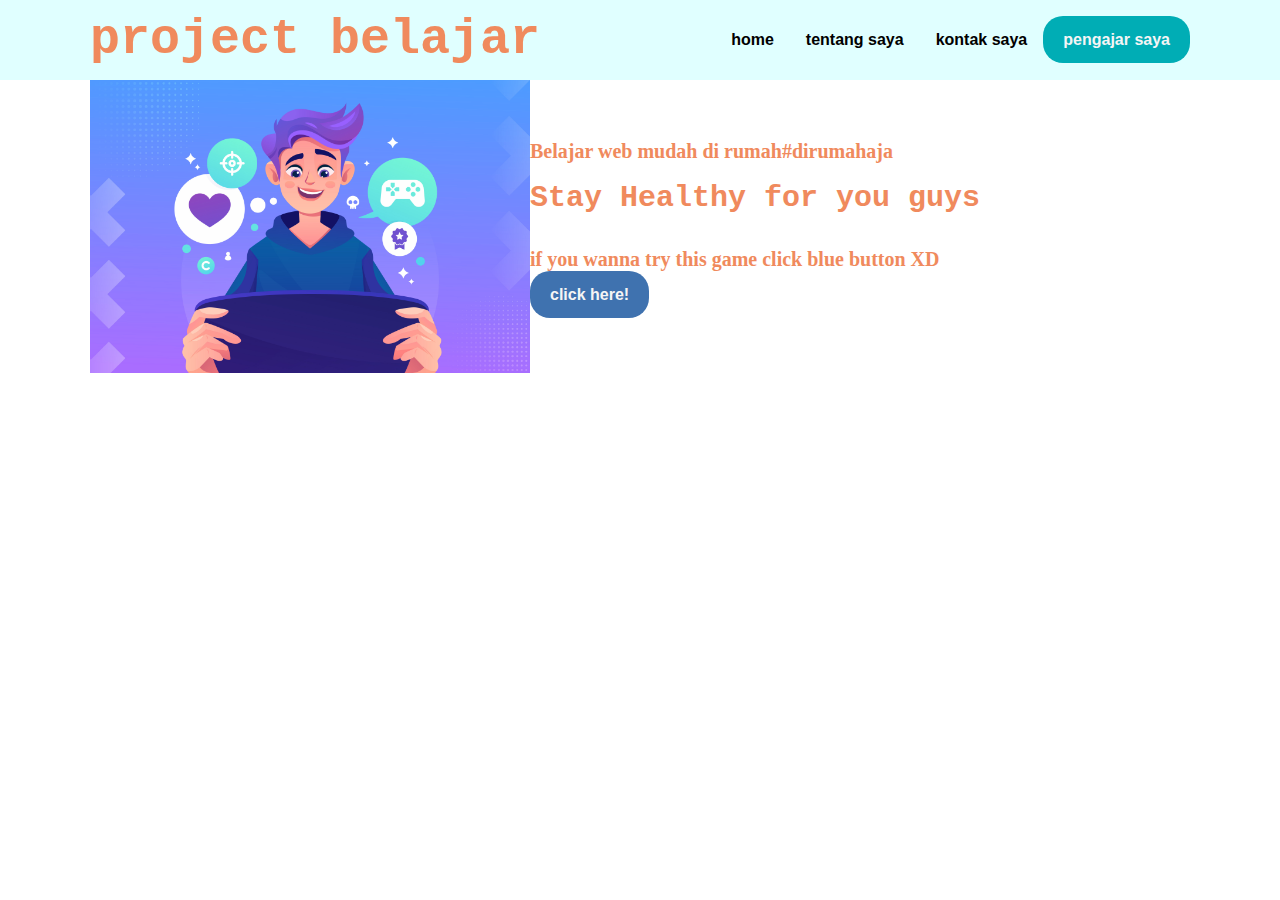
<file: blog.html>
<!DOCTYPE html>
<html lang="en">
<head>
    <meta charset="UTF-8">
    <meta http-equiv="X-UA-Compatible" content="IE=edge">
    <meta name="viewport" content="width=device-width, initial-scale=1.0">
    <link rel="stylesheet" href="style.css">
    <title>Blog Belajar Programming Aditya</title>
</head>
<body>
    <nav>
        <div class="wrapper">
        <div class="logo"><a href="">project belajar</a></div>
        <div class="menu">
        <ul>
            <li><a href="#home">home</a></li>
            <li><a href="#aboutme">tentang saya</a></li>
            <li><a href="#contactme">kontak saya</a></li>
            <li><a href="" class="tbl-hijau">pengajar saya</a></li>
        </ul></div>
    </div>
    </nav>
    <div class="wrapper">
        <section id="home">
            <img src="img/3726585.jpg" width="40%"/>
            <div class="kolom">
            <p class="deskripsi">Belajar web mudah di rumah#dirumahaja</p>
            <h2>Stay Healthy for you guys</h2>
            <p class="deskripsi">if you wanna try this game click blue button XD</p>   
            <p><a href="https://www.typinggames.zone/typingattack" class="tbl-biru" target="_blank">click here!</a></p>
        </div>
        </section>
    </div>
    
</body>
</html>
</file>
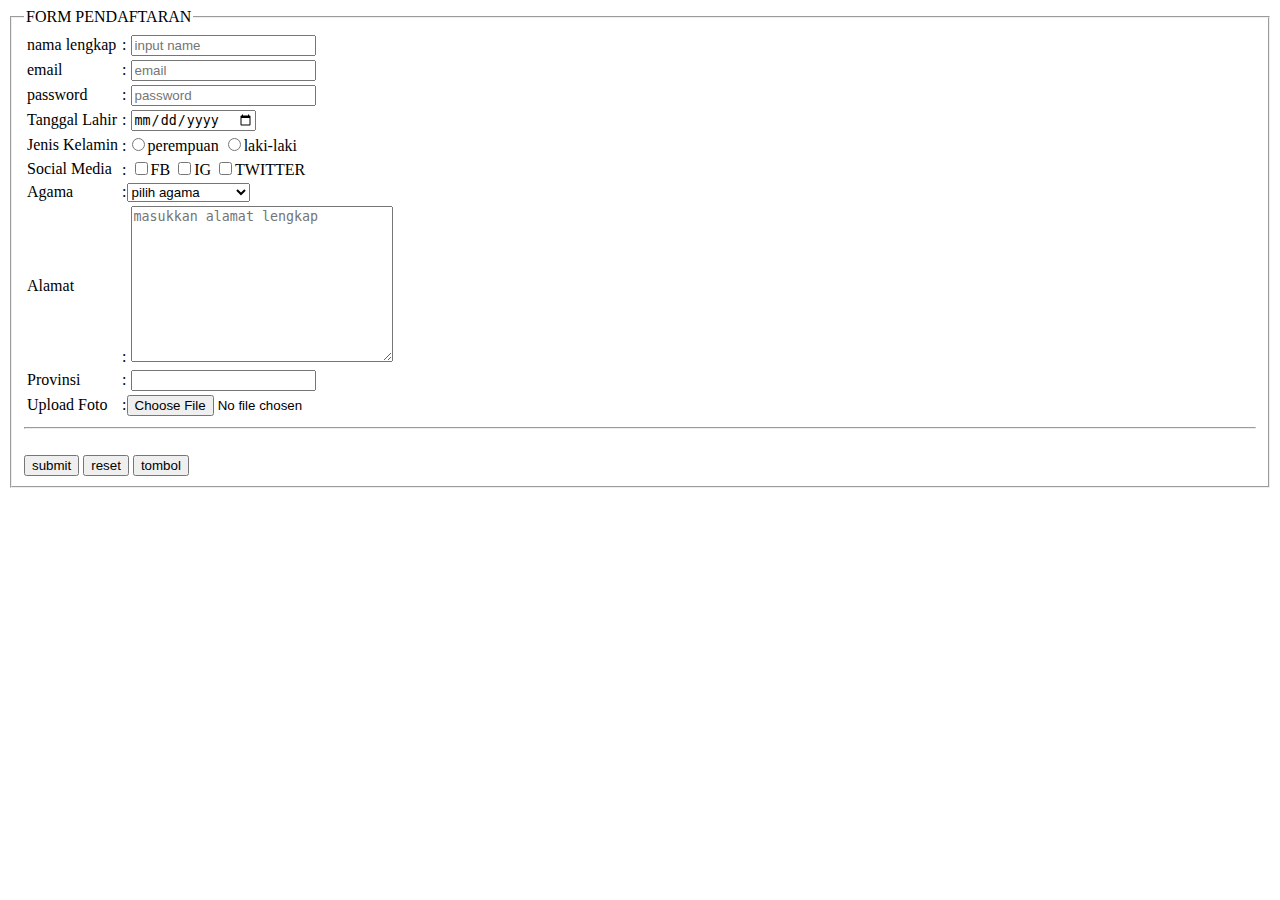
<file: form.html>
<!DOCTYPE html>
<html lang="en">
<head>
    <meta charset="UTF-8">
    <meta http-equiv="X-UA-Compatible" content="IE=edge">
    <meta name="viewport" content="width=device-width, initial-scale=1.0">
    <title>Document</title>
</head>
<body>
    <form action="#" method="post">
        <fieldset>
            <legend>FORM PENDAFTARAN</legend>
            <table>
                <tr>
                    <td><label for="">nama lengkap</td></label>
                    <td>: <input type="nama" name="nama" id="nama" placeholder="input name"></td>
                </tr>
                <tr>
                    <td><label for="">email</td></label>
                    <td>: <input type="email" name="txt_email" id="txt_email" placeholder="email"></td>
                </tr>
                <tr>
                    <td><label for="">password</td></label>
                    <td>: <input type="password" name="txt_pswd" id="txt_pswd" placeholder="password"></td>
                </tr>
                <tr>
                    <td>Tanggal Lahir</td>
                    <td>: <input type="date" name="tgL_lahir" id="tgl_lahir"></td>
                </tr>
                <tr>
                    <td>Jenis Kelamin</td>
                    <td>:<input type="radio" name="JK" id="JK" value="P">perempuan
                    <input type="radio" name="JK" id="JK" value="l">laki-laki
                </td>
                </tr>
                <tr>
                    <td>Social Media</td>
                    <td>:
                    <input type="checkbox" name="cek_fb" id="cek_fb" value="FB">FB
                    <input type="checkbox" name="cek_ig" id="cek_ig" value="IG">IG
                    <input type="checkbox" name="cek_tw" id="cek_tw" value="TWITTER">TWITTER
                    </td>
                </tr>
                <tr>
                    <td>Agama</td>
                    <td>:<select name="agama" id="agama">
                          <option value="">pilih agama</option>
                          <option value="Islam">Islam</option>
                          <option value="Kristen">Kristen protestan</option>
                          <option value="katolik">Kristen katolik</option>
                          <option value="hindu">Hindu</option>
                          <option value="Budha">Budha</option>
                        </select>
                    </td>
                </tr>
                <tr>
                    <td>Alamat</td>
                    <td>: <textarea name="alamat" id="alamat" cols="30" rows="10" placeholder="masukkan alamat lengkap"></textarea></td>
                </tr>
                <tr>
                    <td>Provinsi</td>
                    <td>:
                        <input list="listprovinsi" nama="provinsi"/>
                        <datalist id="listprovinsi">
                            <option value="jawa timur">jatim</option>
                            <option value="jawa barat">jabar</option>
                            <option value="jawa tengah">jateng</option>
                            <option value="bali">bali</option>
                            <option value="kalimantan selatan">kalsel</option>
                        </datalist>
                    </td>
                </tr>
                <tr>
                    <td><label for="filefoto">Upload Foto</label></td>
                    <td>:<input type="file" name="filefoto" id="filefoto"/></td>
                </tr>
            </table><hr><br>
            <button type="submit" name="btn_submit" id="btn_submit">submit</button>
            <button type="reset" name="btn_reset" id="btn_reset">reset</button>
            <button  type="button" name="btn_button" id="btn-button">tombol</button>
        </fieldset>
    </form>
    
</body>
</html>
</file>
<file: style.css>
*{
    text-decoration:none;
    margin:0px;
    padding:0px;
}

body{
    margin:0px;
    padding:0px;
    font-family:'open sans',sans-serif;
}

.wrapper{
    width: 1100px;
    margin: auto;
    position:relative;
}

.logo a{
    font-size: 50px;
    font-weight: 800;
    float:left;
    font-family:'Courier';
    color: #F08A5D;
}

.menu{
    float:right;
}

nav{
    width: 100%;
    margin:auto;
    display:flex;
    line-height: 80px;
    position:sticky;
    top: 0;
    background:lightcyan;
}

nav ul{
    list-style-type: none;
    margin: 0px;
    padding: 0px;
    overflow:hidden;
}

nav ul li{
    float:left
}

nav ul li a{
    color: black;
    font-weight: bold;
    text-align: center;
    padding: 0px 16px 0px 16px;
    text-decoration: none;
}

nav ul li a:hover{
    text-decoration: underline;
}

section{
    margin:auto;
    display:flex;
    margin-bottom:50px;
}

.kolom{
    margin-top: 50px;
    margin-bottom:50px;
}

.kolom .deskripsi{
    font-size: 20px;
    font-weight:bold;
    font-family:comic sans ms;
    color:#F08A5D;
}

h2{
    font-size: 30px;
    font-family: courier;
    font-weight: 800;
    margin-bottom: 20px;
    color:#F08A5D;
    width:100%;
    line-height: 50px;
}

.tbl-hijau{
    background: #00ADB5;
    margin-top: 20px;
    padding: 15px 20px 15px 20px;
    border-radius: 20px;
    color: whitesmoke;
    font-weight: bold;
}

.tbl-hijau:hover{
    background: #3F72AF;
    text-decoration: none;
}

.tbl-biru{
    background: #3F72AF ;
    margin-top: 20px;
    padding: 15px 20px 15px 20px;
    border-radius: 20px;
    color: whitesmoke;
    font-weight: bold;
}

.tbl-biru:hover{
    background: deepskyblue;
    text-decoration: none;
}

p {
margin: 5px 0px 5px 0px;
padding: 5px 0px 5px 0px;
}
</file>
